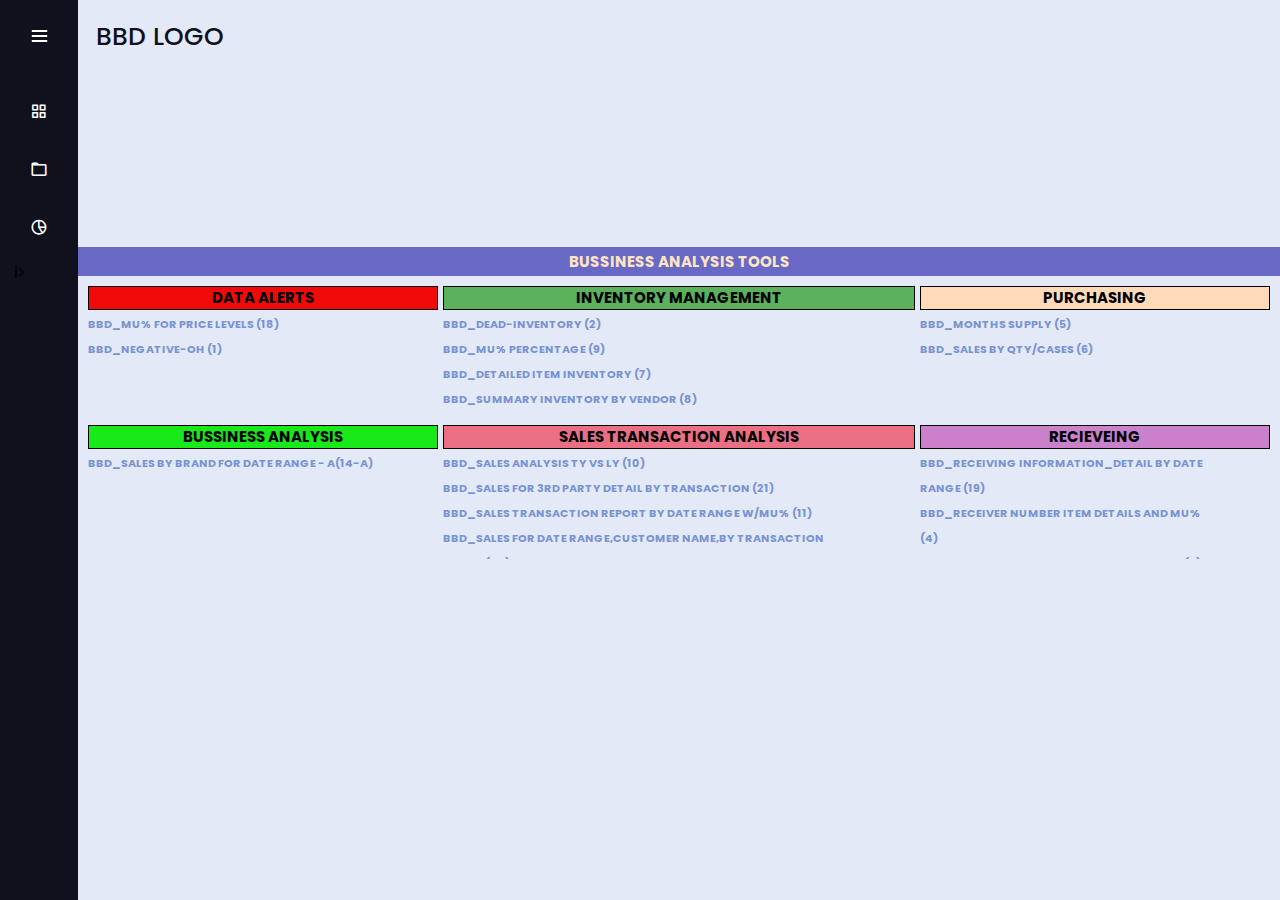
<file: dashboard2.html>
<!DOCTYPE html>
<!-- Created by CodingLab |www.youtube.com/c/CodingLabYT-->
<html lang="en" dir="ltr">
  <head>
    <meta charset="UTF-8">
    <title> Document</title>
    <link rel="stylesheet" href="style.css">
    <!-- Boxicons CDN Link -->
    <link href='https://unpkg.com/boxicons@2.0.7/css/boxicons.min.css' rel='stylesheet'>
     <meta name="viewport" content="width=device-width, initial-scale=1.0">
   </head>
<body>
  <div class="sidebar">
    <div class="logo-details">
        <div class="logo_name">Dashboard</div>
        <i class='bx bx-menu' id="btn" ></i>
    </div>
    <ul class="nav-list">
      
      <li>
        <a href="#">
          <i class='bx bx-grid-alt'></i>
          <span class="links_name">Dashboard</span>
        </a>
         <span class="tooltip">Dashboard</span>
      </li>
      <li>
        <a href="https://drive.google.com/drive/u/2/folders/1PrpItnUZMx9p68sL-tIdvroJZ_xmhMMU">
          <i class='bx bx-folder' ></i>
          <span class="links_name">BBD Reports</span>
        </a>
        <span class="tooltip">Reports</span>
      </li>
      <!-- <li>
       <a href="#">
         <i class='bx bx-user' ></i>
         <span class="links_name">User</span>
       </a>
       <span class="tooltip">User</span>
     </li> -->
     
     <li>
       <a href="#">
         <i class='bx bx-pie-chart-alt-2' ></i>
         <span class="links_name">Analytics</span>
       </a>
       <span class="tooltip">Analytics</span>
     </li>
     i>
    
    </ul>
  </div>
  <section class="home-section">

      <div class="text">BBD LOGO</div>
      <div class="section1">
    
    
    <iframe src="https://docs.google.com/spreadsheets/d/e/2PACX-1vSCT6yCGrB8viFxN6GiPtM6GHAKdde44q9I-gQ8LHgpuu139MLfpke38PZUci2cmbVyyYUh5SDHQ1i3/pubhtml?gid=541834097&amp;single=true&amp;widget=true&amp;headers=false"frameborder="0" width="100%" height="%"></iframe>      </div>
    <div class="section2">
      <p><b>Bussiness Analysis Tools</b</p>
    </div>
    <style>
      .link-danger {
      /* background-color: lightblue; */
      width: 300px;
      height: 110px;
      overflow: scroll;
    }
    .link-success {
      /* background-color: lightblue; */
      width: 422px;
      height: 110px;
      overflow: scroll;
    }
    .link-pink {
      /* background-color: lightblue; */
      width: 300px;
      height: 110px;
      overflow: scroll;
    }
    .link-lightGreen {
      /* background-color: lightblue; */
      width: 300px;
      height: 110px;
      overflow: scroll;
    }
    .link-pink2 {
      /* background-color: lightblue; */
      width: 422px;
      height: 110px;
      overflow: scroll;
    }
    .link-purple {
      /* background-color: lightblue; */
      width: 300px;
      height: 110px;
      overflow: scroll;
    }
    ::-webkit-scrollbar-track{
      box-shadow: inset 0 0 5px grey; 
border-radius: 10px;
    }
    </style>
    
<div class="grid-container">
<div class="grid_item">
  <div class="top">
    <h5 style="background-color: rgb(242, 10, 10);">Data alerts</h5>
  </div>
  <!-- <br> -->
  <div class="link-danger"><a
    href="https://docs.google.com/spreadsheets/d/1Fl5GWSeUKHvIF4M7knSYbq1F-1tnY7rbtMM0OSpkY-I/edit#gid=1980859110"
  >BBD_MU%  for Price Levels (18)</a><br>
  <a href="https://docs.google.com/spreadsheets/d/1qmyP8wFfznLS1Isc1w2F_PhENQBx-TI2KbJuQRvenS0/edit#gid=0">BBD_Negative-OH (1)</a>
<br><br>
</div>

  </div>
  
<div class="grid_item">
  <div class="top">
    <h5 style="background-color: rgb(92, 177, 92);">Inventory Management</h5>
  </div>
  <div class="link-success">
    <a href="https://docs.google.com/spreadsheets/d/1vAlxxg3By80egenctyMVX0NKDUoAHVV1mP9g8vkPlV8/edit#gid=0">BBD_Dead-Inventory (2)</a><br>
    <a href="https://docs.google.com/spreadsheets/d/1O4DaJg7hbKvSXSFG2hdzvlNA6nBaZJi3D9nSJrBIFXQ/edit#gid=170666193">BBD_MU%  Percentage (9)</a><br>
    <a href="https://docs.google.com/spreadsheets/d/15ceYdf6Rw5xJkyRDHPJejeeX2hCxAD0RAV8NPM_TQcI/edit#gid=0">BBD_Detailed Item Inventory (7)</a><br>
    <a href="https://docs.google.com/spreadsheets/d/1UJ-Bsre-7_sWDh7E4Rw2DkQf-o-m1bRCbMXCTPB4UlQ/edit#gid=0">BBD_Summary Inventory by Vendor (8)</a><br>
  <p></p>
  </div>

  </div>
  
<div class="grid_item">
  <div class="top">
    <h5 style="background-color: peachpuff;">Purchasing</h5></div>
    <div class="link-pink">
      <a href="https://docs.google.com/spreadsheets/d/1Q_bNwV_hGmA-awYkOCy_UNUxoi7fTPnfCBn1bKhdx5c/edit#gid=758054194">BBD_Months Supply (5)</a> <br>       
      <a href="https://docs.google.com/spreadsheets/d/1XnkVd1d7HMX2Tct1ygrbhOOBLXmOzifNjF7CycgMrNw/edit#gid=962588971">BBD_Sales by Qty/Cases (6)</a>
    </div>
  </div>
<div class="grid_item">
  <div class="top">
    <h5 style="background-color: rgb(24, 233, 24);">Bussiness Analysis</h5>
  </div>
  <div class="link-lightGreen">
    <!-- <a href="https://docs.google.com/spreadsheets/d/1fMugx0wO5wtiK-YJcrTkFgk--uXfd5WraP4hVVBEpXQ/edit?usp=sharing">VS_Sales by Brand for Date Range (14)</a><br> -->
    <a href="https://docs.google.com/spreadsheets/d/1wnb10YVzrefZVu6NWljGxkbua1CSmB4cNi0VvDDiPvM/edit">BBD_Sales by Brand for Date Range - A(14-A)</a>
  </div>
    
</div>
<div class="grid_item">
  <div class="top">
    <h5 style="background-color: rgb(234, 111, 132);">Sales transaction Analysis</h5>
  </div>
  <div class="link-pink2">
    <a href="https://docs.google.com/spreadsheets/d/11L1pBNb5karV7qKKMq_5CFzCUhcAkxzRlrEk2eaqwvk/edit#gid=771924193">BBD_Sales Analysis TY Vs LY (10)</a><br>
    <a href="https://docs.google.com/spreadsheets/d/1goYKeMA5Ov1YDSJL3F5vS-7Hd5yK37Mfgmt4cy08Mc4/edit#gid=918316962">BBD_Sales for 3rd Party Detail by Transaction (21)</a><br>
    <a href="https://docs.google.com/spreadsheets/d/1X9TaU8yyXWjDzJrGUez7UtCqvWQjmSVMOV51t6XbbbQ/edit#gid=807500256">BBD_Sales Transaction Report by Date Range w/MU% (11) </a><br>
    <a href="https://docs.google.com/spreadsheets/d/1sam8eEqBrRAz4qwEksBbz446raYVoYkGb2X3PQnYTus/edit#gid=767687496">BBD_Sales for Date Range,Customer Name,by Transaction Detail (20)</a><br>
    <a href="https://docs.google.com/spreadsheets/d/1HQpQbQD2iQKvK0Cf4pNo2NBhXE5_lMU35kyx-MbNICw/edit#gid=2016071188">BBD_Negative Qty transactions (Returns) by Date Range (13)</a><br>
 
    <a href="https://docs.google.com/spreadsheets/d/1K47QUWDiefk4rsuM5SCs0VQzG7AaJwh_qmEtJTNJn-0/edit#gid=231838875">BBD_Transactions Date Range (12)</a><br>
  
    <a href="https://docs.google.com/spreadsheets/d/1ErBKlkirvx7jkdXGwTEKg75yWO001UBLkgei5BLToX4/edit#gid=1345938226" >BBD_Sales by Customer Groups for Date range - % to Total (24)</a>
  </div>
</div>
<div class="grid_item">
  <div class="top">
    <h5 style="background-color: rgb(203, 128, 203);">Recieveing</h5>
  </div>
    <div class="link-purple">
      <a href="https://docs.google.com/spreadsheets/d/1atObT3O8-9EnAi0PZg5jGYtbwqeNACK6MQdL3PuWGNA/edit#gid=48292840">BBD_Receiving Information_Detail by date range (19)</a><br>
      <a href="https://docs.google.com/spreadsheets/d/1FBImYey0G-oJLL-hCKjT7xd6jaUInoIi_Kk_xYDbTy4/edit#gid=2009185391" >BBD_Receiver Number item details and MU% (4)</a><br>
      <a href="https://docs.google.com/spreadsheets/d/1DvaNfInfuQAYSlYTpQfa8piYplWswiIGJsiA4jBeAGU/edit#gid=509605541" >BBD_Recieving_Information_Summary (3)</a>
    </div>
  
</div>
</div>


  </div>
</div>
</div>
</main>

  </section>
  
  <script src="script.js"></script>

</body>
</html>
</file>
<file: style.css>
/* Google Font Link */
@import url('https://fonts.googleapis.com/css2?family=Poppins:wght@200;300;400;500;600;700&display=swap');
*{
  margin: 0;
  padding: 0;
  box-sizing: border-box;
  font-family: "Poppins" , sans-serif;
}

.sidebar{
  position: fixed;
  left: 0;
  top: 0;
  height: 100%;
  width: 78px;
  background: #11101D;
  padding: 6px 14px;
  z-index: 99;
  transition: all 0.5s ease;
}
.sidebar.open{
  width: 250px;
}
.sidebar .logo-details{
  height: 60px;
  display: flex;
  align-items: center;
  position: relative;
}
.sidebar .logo-details .icon{
  opacity: 0;
  transition: all 0.5s ease;
}
.sidebar .logo-details .logo_name{
  color: #fff;
  font-size: 20px;
  font-weight: 600;
  opacity: 0;
  transition: all 0.5s ease;
}
.sidebar.open .logo-details .icon,
.sidebar.open .logo-details .logo_name{
  opacity: 1;
}
.sidebar .logo-details #btn{
  position: absolute;
  top: 50%;
  right: 0;
  transform: translateY(-50%);
  font-size: 22px;
  transition: all 0.4s ease;
  font-size: 23px;
  text-align: center;
  cursor: pointer;
  transition: all 0.5s ease;
}
.sidebar.open .logo-details #btn{
  text-align: right;
}
.sidebar i{
  color: #fff;
  height: 60px;
  min-width: 50px;
  font-size: 28px;
  text-align: center;
  line-height: 60px;
}
.sidebar .nav-list{
  margin-top: 20px;
  height: 100%;
}
.sidebar li{
  position: relative;
  margin: 8px 0;
  list-style: none;
}
.sidebar li .tooltip{
  position: absolute;
  top: -20px;
  left: calc(100% + 15px);
  z-index: 3;
  background: #fff;
  box-shadow: 0 5px 10px rgba(0, 0, 0, 0.3);
  padding: 6px 12px;
  border-radius: 4px;
  font-size: 15px;
  font-weight: 400;
  opacity: 0;
  white-space: nowrap;
  pointer-events: none;
  transition: 0s;
}
.sidebar li:hover .tooltip{
  opacity: 1;
  pointer-events: auto;
  transition: all 0.4s ease;
  top: 50%;
  transform: translateY(-50%);
}
.sidebar.open li .tooltip{
  display: none;
}
.sidebar input{
  font-size: 15px;
  color: #FFF;
  font-weight: 400;
  outline: none;
  height: 50px;
  width: 100%;
  width: 50px;
  border: none;
  border-radius: 12px;
  transition: all 0.5s ease;
  background: #1d1b31;
}
.sidebar.open input{
  padding: 0 20px 0 50px;
  width: 100%;
}
.sidebar .bx-search{
  position: absolute;
  top: 50%;
  left: 0;
  transform: translateY(-50%);
  font-size: 22px;
  background: #1d1b31;
  color: #FFF;
}
.sidebar.open .bx-search:hover{
  background: #1d1b31;
  color: #FFF;
}
.sidebar .bx-search:hover{
  background: #FFF;
  color: #11101d;
}
.sidebar li a{
  display: flex;
  height: 100%;
  width: 100%;
  border-radius: 12px;
  align-items: center;
  text-decoration: none;
  transition: all 0.4s ease;
  background: #11101D;
}
.sidebar li a:hover{
  background: #FFF;
}
.sidebar li a .links_name{
  color: #fff;
  font-size: 15px;
  font-weight: 400;
  white-space: nowrap;
  opacity: 0;
  pointer-events: none;
  transition: 0.4s;
}
.sidebar.open li a .links_name{
  opacity: 1;
  pointer-events: auto;
}
.sidebar li a:hover .links_name,
.sidebar li a:hover i{
  transition: all 0.5s ease;
  color: #11101D;
}
.sidebar li i{
  height: 50px;
  line-height: 50px;
  font-size: 18px;
  border-radius: 12px;
}
.sidebar li.profile{
  position: fixed;
  height: 60px;
  width: 78px;
  left: 0;
  bottom: -8px;
  padding: 10px 14px;
  background: #1d1b31;
  transition: all 0.5s ease;
  overflow: hidden;
}
.sidebar.open li.profile{
  width: 250px;
}
.sidebar li .profile-details{
  display: flex;
  align-items: center;
  flex-wrap: nowrap;
}
.sidebar li img{
  height: 45px;
  width: 45px;
  object-fit: cover;
  border-radius: 6px;
  margin-right: 10px;
}
.sidebar li.profile .name,
.sidebar li.profile .job{
  font-size: 15px;
  font-weight: 400;
  color: #fff;
  white-space: nowrap;
}
.sidebar li.profile .job{
  font-size: 12px;
}
.sidebar .profile #log_out{
  position: absolute;
  top: 50%;
  right: 0;
  transform: translateY(-50%);
  background: #1d1b31;
  width: 100%;
  height: 60px;
  line-height: 60px;
  border-radius: 0px;
  transition: all 0.5s ease;
}
.sidebar.open .profile #log_out{
  width: 50px;
  background: none;
}
.home-section{
  position: relative;
  background: #E4E9F7;
  min-height: 100vh;
  top: 0;
  left: 78px;
  width: calc(100% - 78px);
  transition: all 0.5s ease;
  z-index: 2;
}
.sidebar.open ~ .home-section{
  left: 250px;
  width: calc(100% - 250px);
}
.home-section .text{
  display: inline-block;
  color: #11101d;
  font-size: 25px;
  font-weight: 500;
  margin: 18px
}
.grid-container {
  display: grid;
  grid-template-columns: auto auto auto;
  padding: 10px;
  grid-gap: 5px;
  height: 100px;
  max-width: 100%;

}
.grid-item {
  border: 1px solid rgba(0, 0, 0, 0.8);
  padding: 20px;
  font-size: 30px;
  text-align: center;
  height: 500px;
  width: 100%;
}
.top {
  border: 1px solid black;
  font-size: 18px;
  text-transform: uppercase;
  justify-content: center;
  text-align: center;
}
.section2 {
  margin-top: 1rem;
  width: 100%;
  background-color: rgba(71, 71, 183, 0.792);
  padding: 3px;
  text-align: center;
  font-size: 15px;
  text-transform: uppercase;
  color: bisque;
}
.link-danger a{
  text-decoration: none;
  text-transform: uppercase;
  font-size: 10px;
  height: 100px;
}
.link-success a{
  color:  rgb(92, 177, 92);
  text-decoration: none;
  text-transform: uppercase;
  font-size: 10px;
}
.link-pink a{
  color:  peachpuff;
  text-decoration: none;
  text-transform: uppercase;
  font-size: 10px;
}
.link-lightGreen a{
  color:rgb(24, 233, 24);
  text-decoration: none;
  text-transform: uppercase;
  font-size: 10px;
}
.link-pink2 a{
  color:  rgb(234, 111, 132);
  text-decoration: none;
  text-transform: uppercase;
  font-size: 10px;
  height: 10px;
  overflow: scroll;
}
.link-purple a{
  color:  rgb(203, 128, 203);
  text-decoration: none;
  text-transform: uppercase;
  font-size: 10px;
}
.grid-container a{
  color: #7893d2;
  /* color:  rgb(203, 128, 203); */
  justify-content: center;
  text-align: center;
  align-items: center;
  font-size: 11px;
  /* height: 50px; */
  max-width: 100%;


}
a:hover {
  color: rgb(120, 26, 120);
}

.grid-item{
  justify-content: center;
  text-align: center;
  align-items: center;
  /* height: 500px */
  max-width: 100%;

}
@media (max-width: 420px) {
  .sidebar li .tooltip{
    display: none;
  }
}
.box {
    width: 400px;
    padding: 30px;
    position: absolute;
    top: 50%;
    left: 50%;
    transform: translate(-50%, -50%);
    text-align: center;
    border-radius: 10px;
    border: 5px solid white;
  }
  .box h1 {
    color: white;
    text-transform: uppercase;
    font-weight: 700;
  }
  .box input[type="text"],
  .box input[type="password"] {
    border: 0;
    background: none;
    display: block;
    margin: 20px auto;
    text-align: center;
    border: 0.1px solid white;
    padding: 14px 10px;
    width: 220px;
    outline: none;
    border-radius: 24px;
    transition: 0.25px;
  }
  
  .box input[type="text"]:focus,
  .box input[type="password"]:focus {
    width: 270px;
    border-color: rgb(56, 123, 151);
  }
  .box input[type="submit"] {
    border: 0;
    background: none;
    display: block;
    margin: 20px auto;
    text-align: center;
    border: 0.1px solid white;
    padding: 14px 35px;
    outline: none;
    color: white;
    border-radius: 24px;
    transition: 0.25px;
    cursor: pointer;
  }
  .box input[type="submit"]:hover {
    background: rgb(33, 127, 194);
  }
</file>
